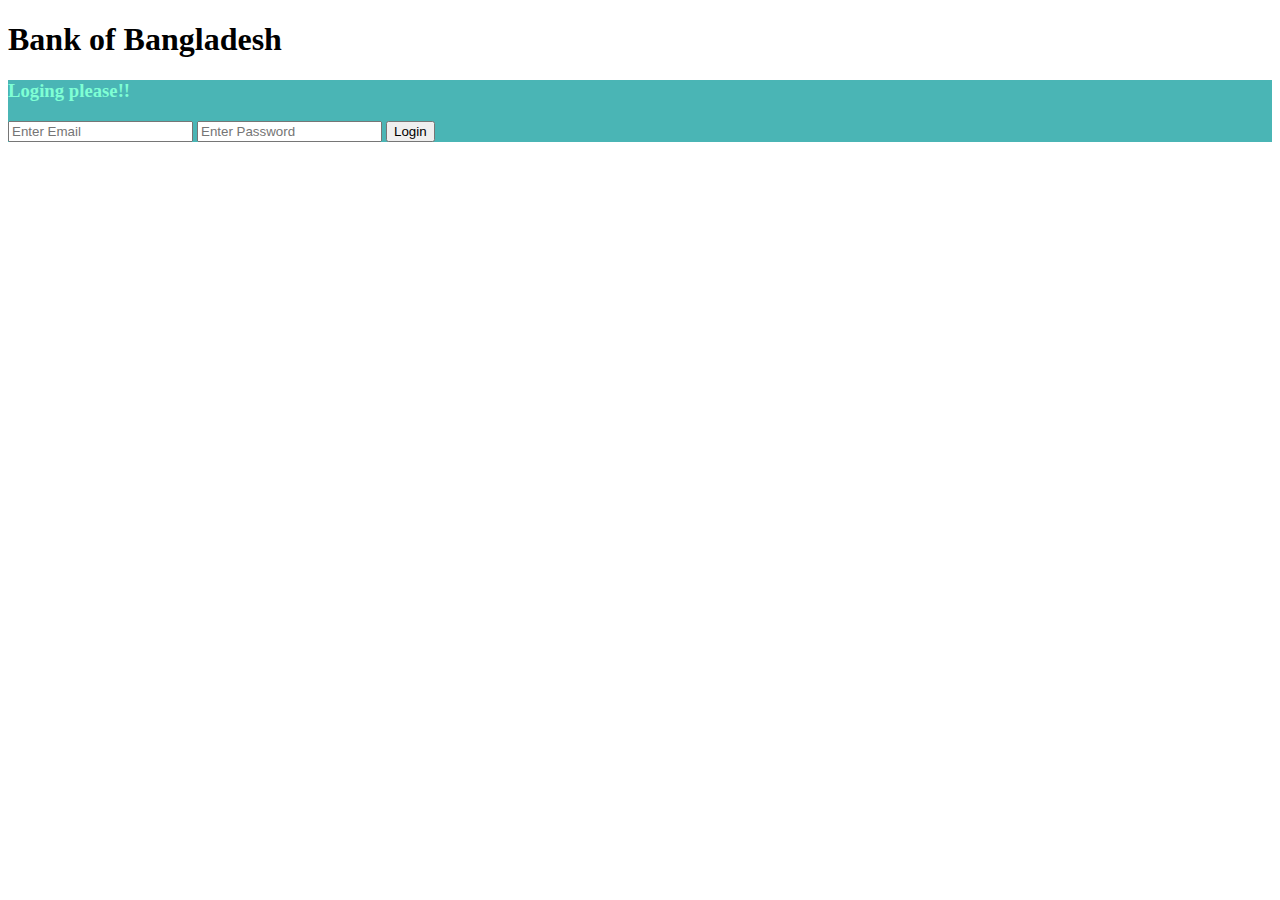
<file: index.html>
<!DOCTYPE html>
<html lang="en">
<head>
    <meta charset="UTF-8">
    <meta http-equiv="X-UA-Compatible" content="IE=edge">
    <meta name="viewport" content="width=device-width, initial-scale=1.0">
    <title>Bank Of Bangladesh</title>
    <link href="https://cdn.jsdelivr.net/npm/bootstrap@5.0.2/dist/css/bootstrap.min.css" rel="stylesheet" integrity="sha384-EVSTQN3/azprG1Anm3QDgpJLIm9Nao0Yz1ztcQTwFspd3yD65VohhpuuCOmLASjC" crossorigin="anonymous">
    <link rel="stylesheet" href="style.css">
    
</head>
<body class="container">
    <header><h1 class="d-flex justify-content-center text-primary   " >Bank of Bangladesh</h1></header>
    <main>
        <section class=" d-flex justify-content-center">
            
            <div class="login-bg d-grid align-items-center w-100 p-2 justify-content-center rounded-3">
                <h3 class="text-center login-text">Loging please!!</h3>
                <input id="email" class="rounded p-1 m-1" type="email" name="" placeholder="Enter Email">
                <input class="rounded p-1 m-1" type="password" name="" id="password" placeholder="Enter Password">
                <button id="login-btn" class="rounded-pill w-50 m-1 py-1 btn btn-warning " type="submit">Login</button>
            </div>
        </section>
    </main>
    

 <script src="login.js"></script>

    <script src="https://cdn.jsdelivr.net/npm/bootstrap@5.0.2/dist/js/bootstrap.bundle.min.js" integrity="sha384-MrcW6ZMFYlzcLA8Nl+NtUVF0sA7MsXsP1UyJoMp4YLEuNSfAP+JcXn/tWtIaxVXM" crossorigin="anonymous"></script>
</body>
</html>
</file>
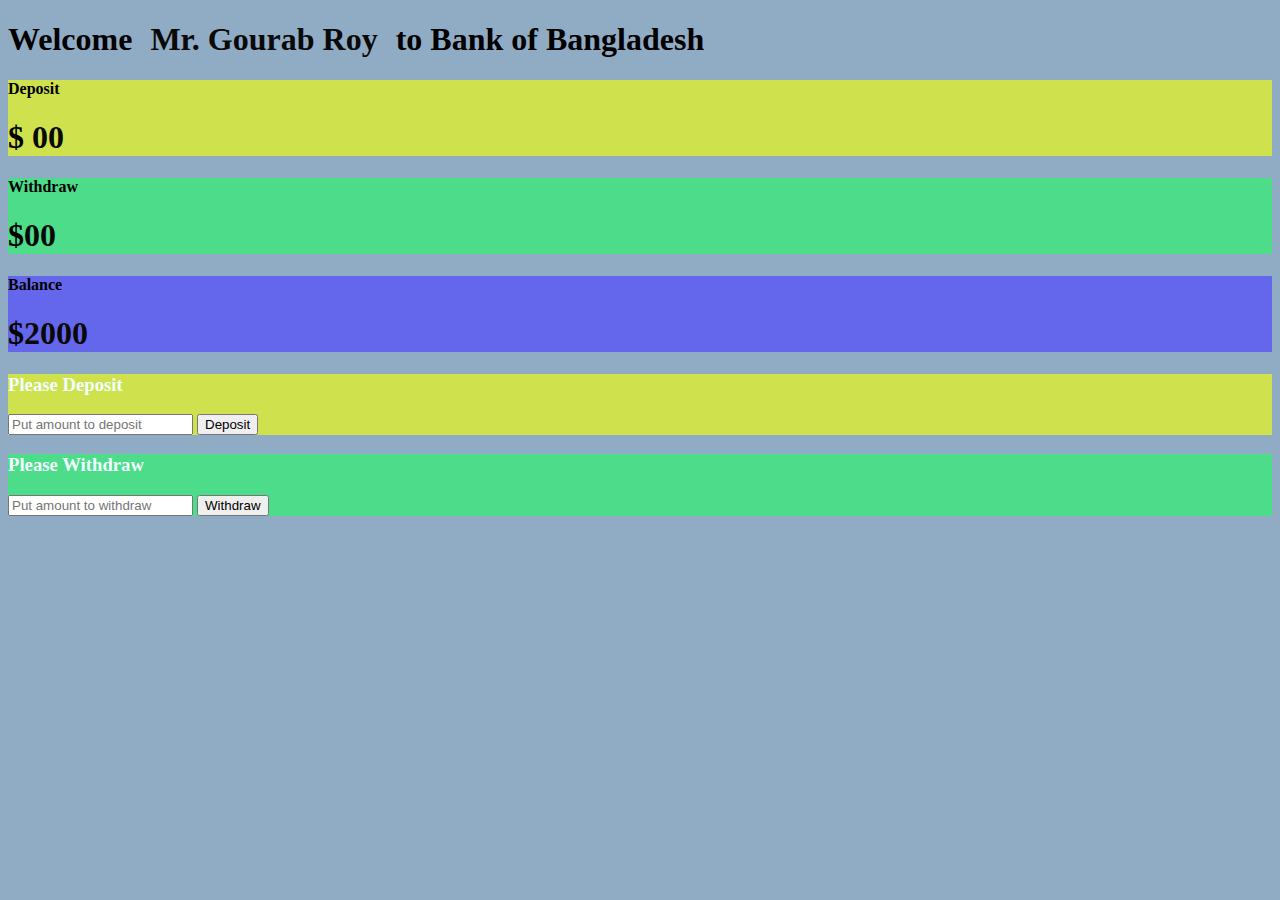
<file: bank.html>
<!DOCTYPE html>
<html lang="en">
<head>
    <meta charset="UTF-8">
    <meta http-equiv="X-UA-Compatible" content="IE=edge">
    <meta name="viewport" content="width=device-width, initial-scale=1.0">
    <title>Bank Of Bangladesh</title>
    <link href="https://cdn.jsdelivr.net/npm/bootstrap@5.0.2/dist/css/bootstrap.min.css" rel="stylesheet" integrity="sha384-EVSTQN3/azprG1Anm3QDgpJLIm9Nao0Yz1ztcQTwFspd3yD65VohhpuuCOmLASjC" crossorigin="anonymous">
    <link rel="stylesheet" href="style.css">
    
</head>

<body class="container background1 ">
   <header class="mt-5">
    <h1 class="w-100  d-lg-flex justify-content-center">Welcome <span style="padding-left: 10px; padding-right:10px;"> Mr. Gourab Roy</span> to Bank of Bangladesh</h1>
   </header>
   <main>
<section class=" row row-cols-1 row-cols-lg-4 row-cols-md-4 row-cols-sm-4 d-grid d-lg-flex d-md-flex d-sm-flex justify-content-lg-center justify-content-md-center justify-content-sm-center mt-5" >
    <div class="deposite mt-2 ms-2 p-2 d-block d-lg-grid d-md-grid d-sm-grid   rounded  ">
        <h4 >Deposit</h4>
        <h1 class="overflow-auto">$ <span  id="dep-tot">00</span> </h1>
    </div>
    <div class="withdraw mt-2 ms-2 p-2 rounded  ">
        <h4>Withdraw</h4>
       <h1 class="overflow-auto">$<span  id="with-board">00</span></h1>
    </div>
    <div class="balance mt-2 ms-2 p-2 rounded  ">
        <h4>Balance</h4>
        <h1 class="overflow-auto">$<span  id="total-balance">2000</span></h1>
    </div>
    

</section >

  <!-- deposite and withdraw input -->

<section class="  row row-cols-lg-3 row-cols-md-3 row-cols-sm-3 row-cols-1  d-sm-flex d-md-flex d-grid d-lg-flex justify-content-lg-center justify-content-md-center justify-content-sm-center   mt-lg-5 mt-md-5 mt-sm-5 w-auto ">
  
    
    <div class="deposite  mt-2 me-lg-2 me-md-2 justify-content-lg-center justify-content-md-center justify-content-sm-center p-5  rounded-3 d-lg-block d-md-block d-sm-grid d-grid w-auto ">
        <h3>Please Deposit</h3>
        <input id="deposite"  class="rounded d-lg-flex d-md-flex d-sm-grid" placeholder="Put amount to deposit" type="text">
        <button id="btn-deposit" class="btn btn-primary mt-2 "  type="submit">Deposit</button>
    </div>
    <div class="withdraw mt-2 me-lg-2 me-md-2 justify-content-lg-center justify-content-md-center justify-content-sm-center p-5  rounded-3 d-lg-block d-md-block d-sm-grid d-grid w-auto ">
        <h3>Please Withdraw</h3>
        <input class="rounded d-lg-flex d-md-flex d-sm-grid" id="withdraw" placeholder="Put amount to withdraw" type="text">
        <button class="btn btn-primary mt-2 " id="withdraw-btn" type="submit">Withdraw</button>
    </div>
    

</section>

   </main>
    
   <script src="utilities.js"></script>
<script src="withdraw.js"></script>
    <script src="deposit.js"></script>
    

    <script src="https://cdn.jsdelivr.net/npm/bootstrap@5.0.2/dist/js/bootstrap.bundle.min.js" integrity="sha384-MrcW6ZMFYlzcLA8Nl+NtUVF0sA7MsXsP1UyJoMp4YLEuNSfAP+JcXn/tWtIaxVXM" crossorigin="anonymous"></script>
</body>


</html>
</file>
<file: style.css>
.login-text{
    color: aquamarine;
}
h3{
    color: azure;
}
.login-bg{
    background-color: rgb(74, 181, 181);
}
span{
    color: rgb(9, 9, 9);
    
}
.deposite{
    background-color: rgba(225, 241, 44, 0.785);
}
.withdraw{
    background-color: rgba(53, 238, 114, 0.725);
}
.balance{
    background-color: rgba(80, 71, 254, 0.678);
}
.margin{
    margin-right: 10%;
}
.background1{
    background-color: rgba(83, 126, 164, 0.644);
}
</file>
